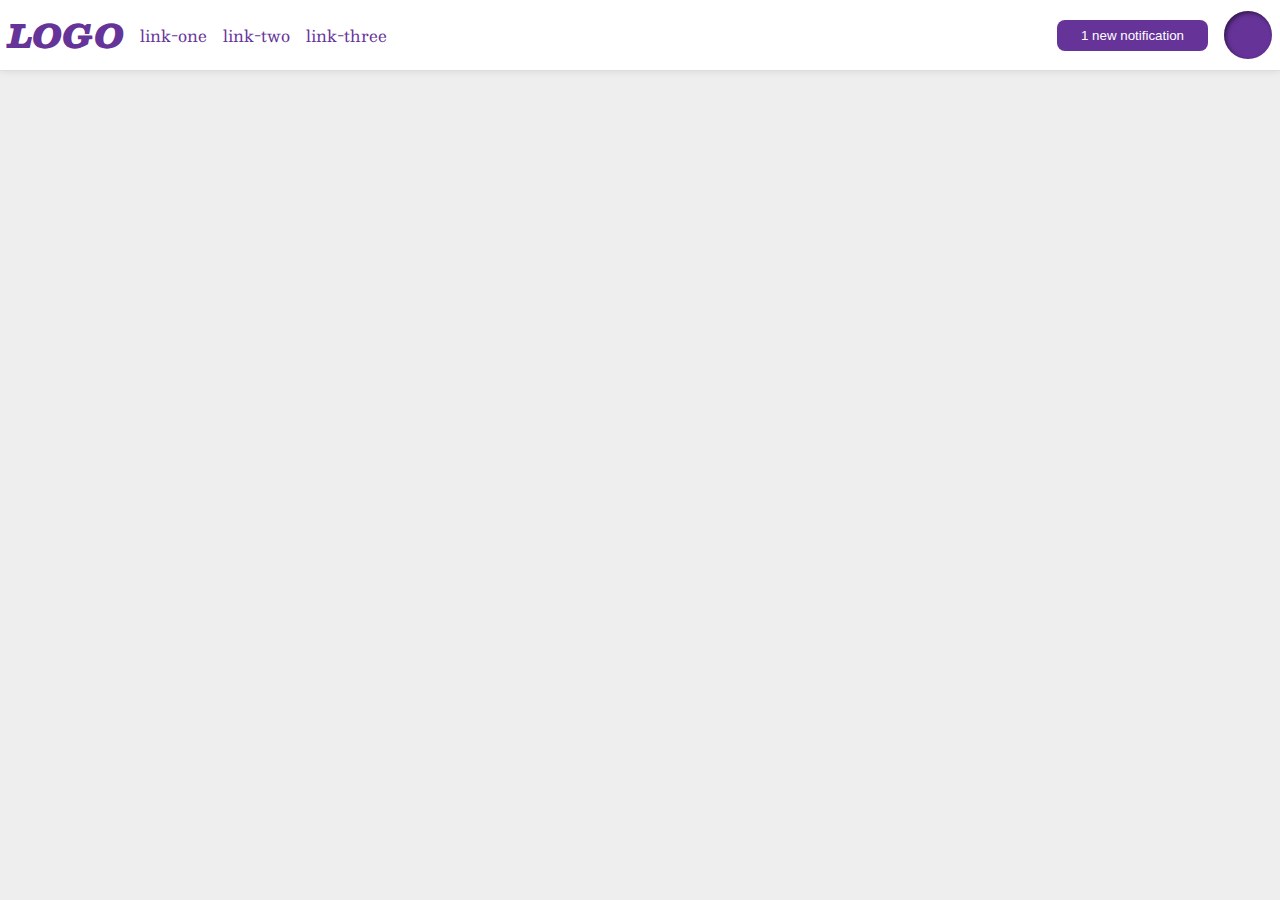
<file: flex/03-flex-header-2/index.html>
<!DOCTYPE html>
<html lang="en">
  <head>
    <meta charset="UTF-8">
    <meta http-equiv="X-UA-Compatible" content="IE=edge">
    <meta name="viewport" content="width=device-width, initial-scale=1.0">
    <title>Flex Header 2</title>
    <link rel="stylesheet" href="style.css">
  </head>
  <body>
    <div class="header">
      <div class="men1">
        <div class="logo">
        LOGO
      </div>
      <ul class="links">
        <li><a href="https://google.com">link-one</a></li>
        <li><a href="https://google.com">link-two</a></li>
        <li><a href="https://google.com">link-three</a></li>
      </ul>
      </div>
      <div class="men2">
      <button class="notifications">
        1 new notification
      </button>
      <div class="profile-image"></div>
    </div>
    </div>
  </body>
</html>
</file>
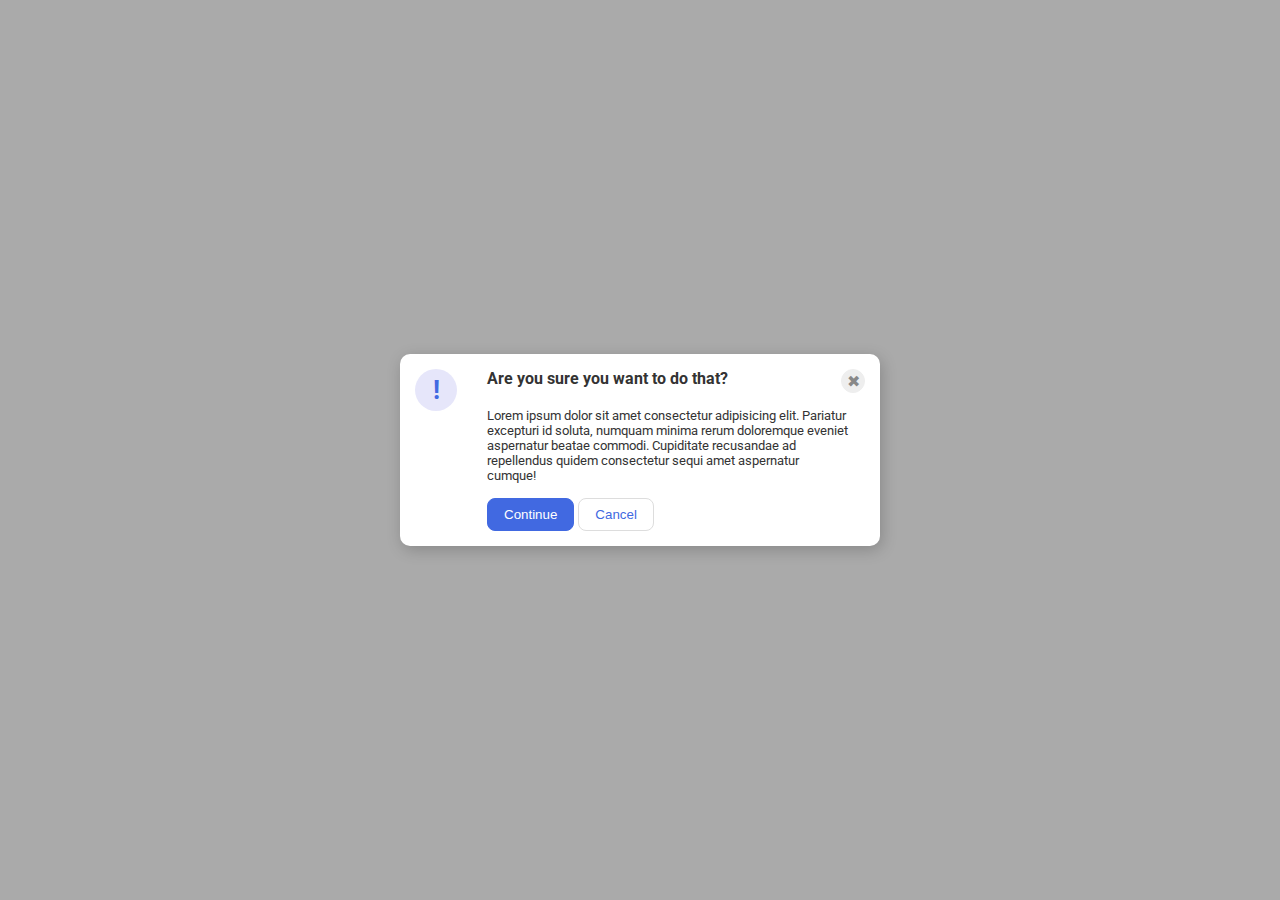
<file: flex/05-flex-modal/index.html>
<!DOCTYPE html>
<html lang="en">
  <head>
    <meta charset="UTF-8">
    <meta http-equiv="X-UA-Compatible" content="IE=edge">
    <meta name="viewport" content="width=device-width, initial-scale=1.0">
    <link rel="stylesheet" href="style.css">
    <title>Modal</title>
  </head>
  <body>
    <div class="modal">
      <div class="icon">!</div>
      <div class="horcontainer">
        <div class="horcontainerone">
          <div class="header">Are you sure you want to do that?</div>
          <button class="close-button">✖</button>
        </div>  
        <div class="text">Lorem ipsum dolor sit amet consectetur adipisicing elit. Pariatur excepturi id soluta, numquam minima rerum doloremque eveniet aspernatur beatae commodi. Cupiditate recusandae ad repellendus quidem consectetur sequi amet aspernatur cumque!</div>
        <div class="buttons">
          <button class="continue">Continue</button>
          <button class="cancel">Cancel</button>
        </div>
      </div>
    </div>
  </body>
</html>
</file>
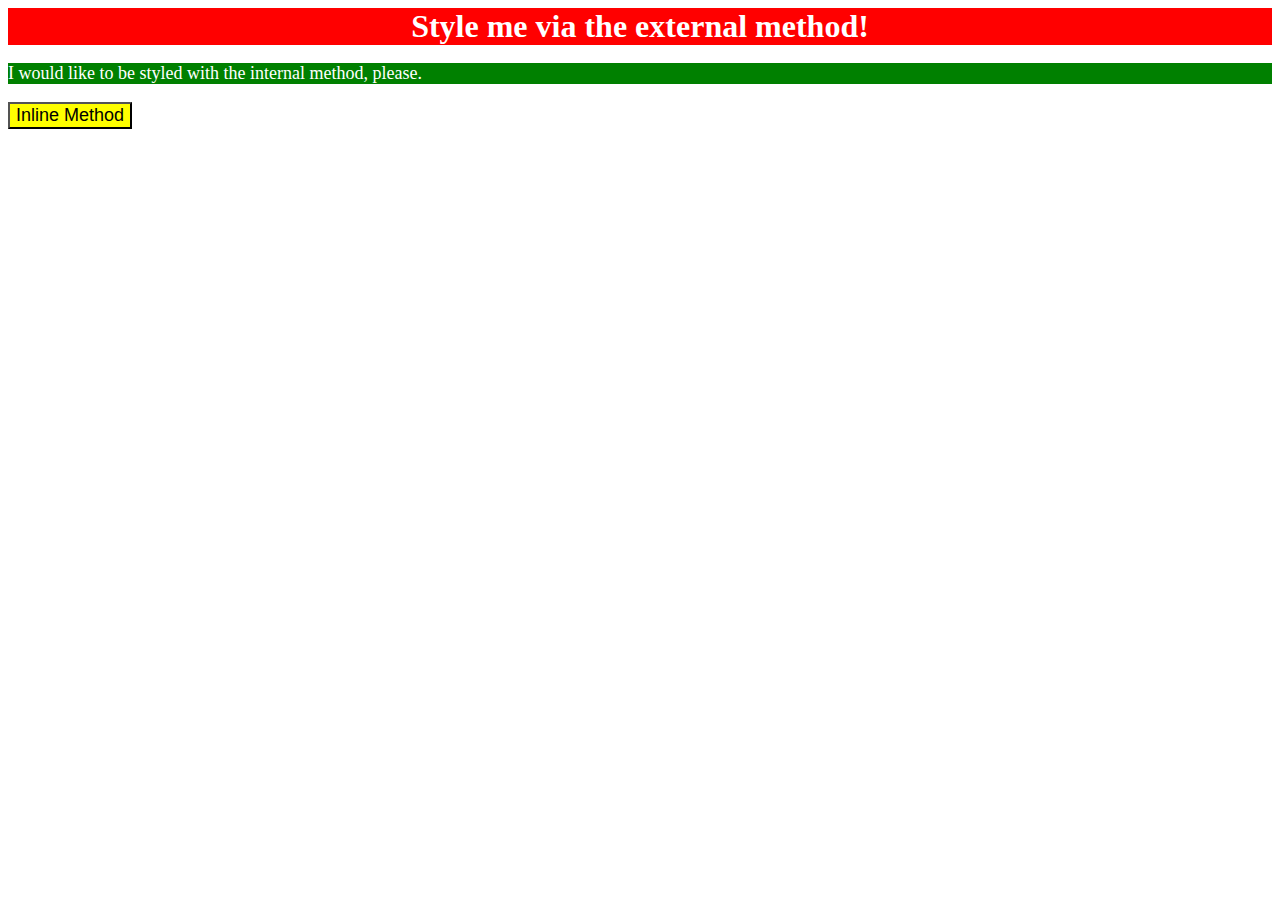
<file: foundations/01-css-methods/index.html>
<!DOCTYPE html>
<html lang="en">
  <head>
    <meta charset="UTF-8">
    <meta http-equiv="X-UA-Compatible" content="IE=edge">
    <meta name="viewport" content="width=device-width, initial-scale=1.0">
    <title>Methods for Adding CSS</title>
    <link rel="stylesheet" href="style.css">
    <style>
      p{
        background-color: green;
        color: white;
        font-size: 18px;
      }
    </style>
  </head>
  <body>
    <div>Style me via the external method!</div>
    <p>I would like to be styled with the internal method, please.</p>
    <button style=" background-color: yellow; font-size: 18px;">Inline Method</button>
  </body>
</html>
</file>
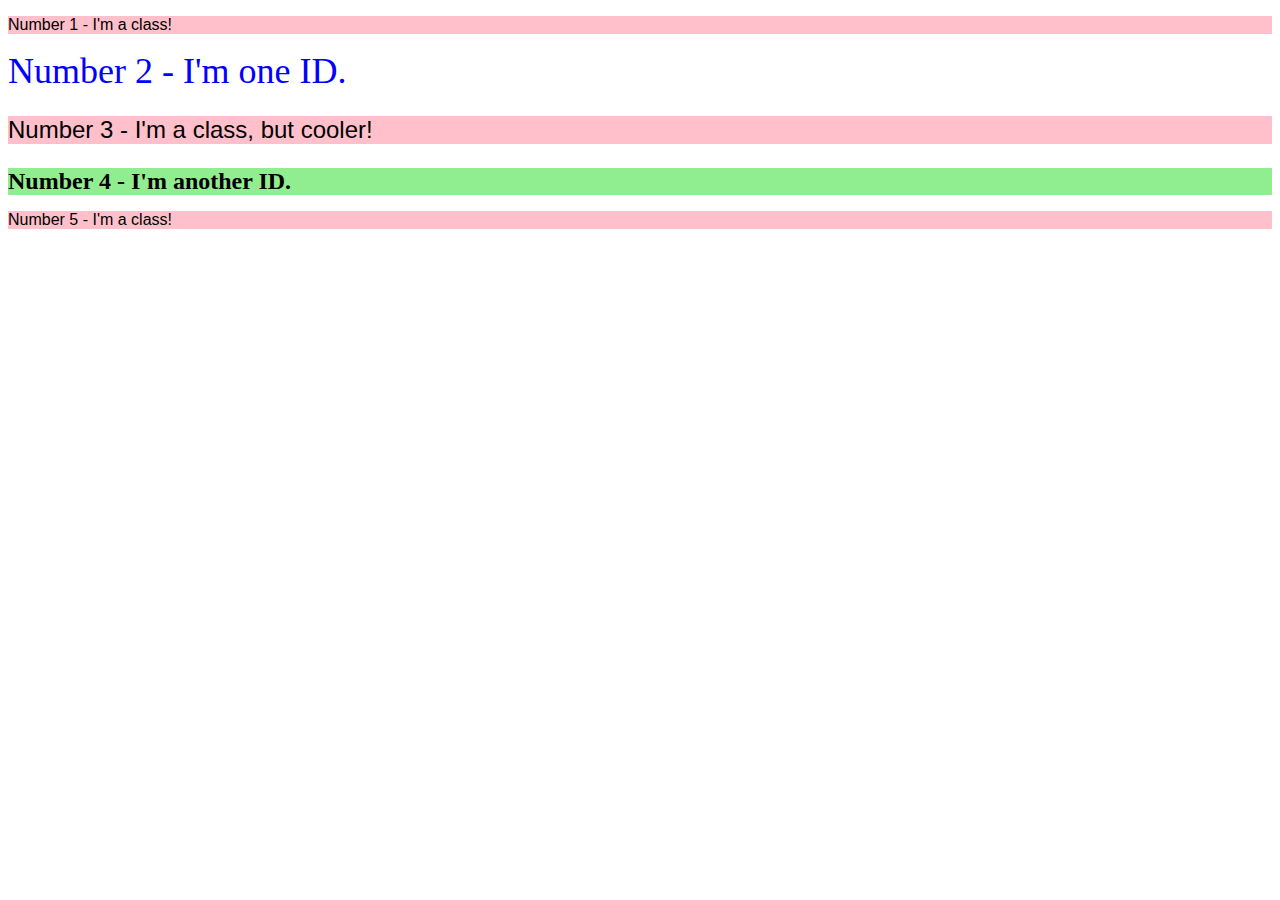
<file: foundations/02-class-id-selectors/index.html>
<!DOCTYPE html>
<html lang="en">
  <head>
    <meta charset="UTF-8">
    <meta http-equiv="X-UA-Compatible" content="IE=edge">
    <meta name="viewport" content="width=device-width, initial-scale=1.0">
    <title>Class and ID Selectors</title>
    <link rel="stylesheet" href="style.css">
  </head>
  <body>
    <p>Number 1 - I'm a class!</p>
    <div id="two">Number 2 - I'm one ID.</div>
    <p class="samefont">Number 3 - I'm a class, but cooler!</p>
    <div class="samefont" id="four">Number 4 - I'm another ID.</div>
    <p>Number 5 - I'm a class!</p>
  </body>
</html>
</file>
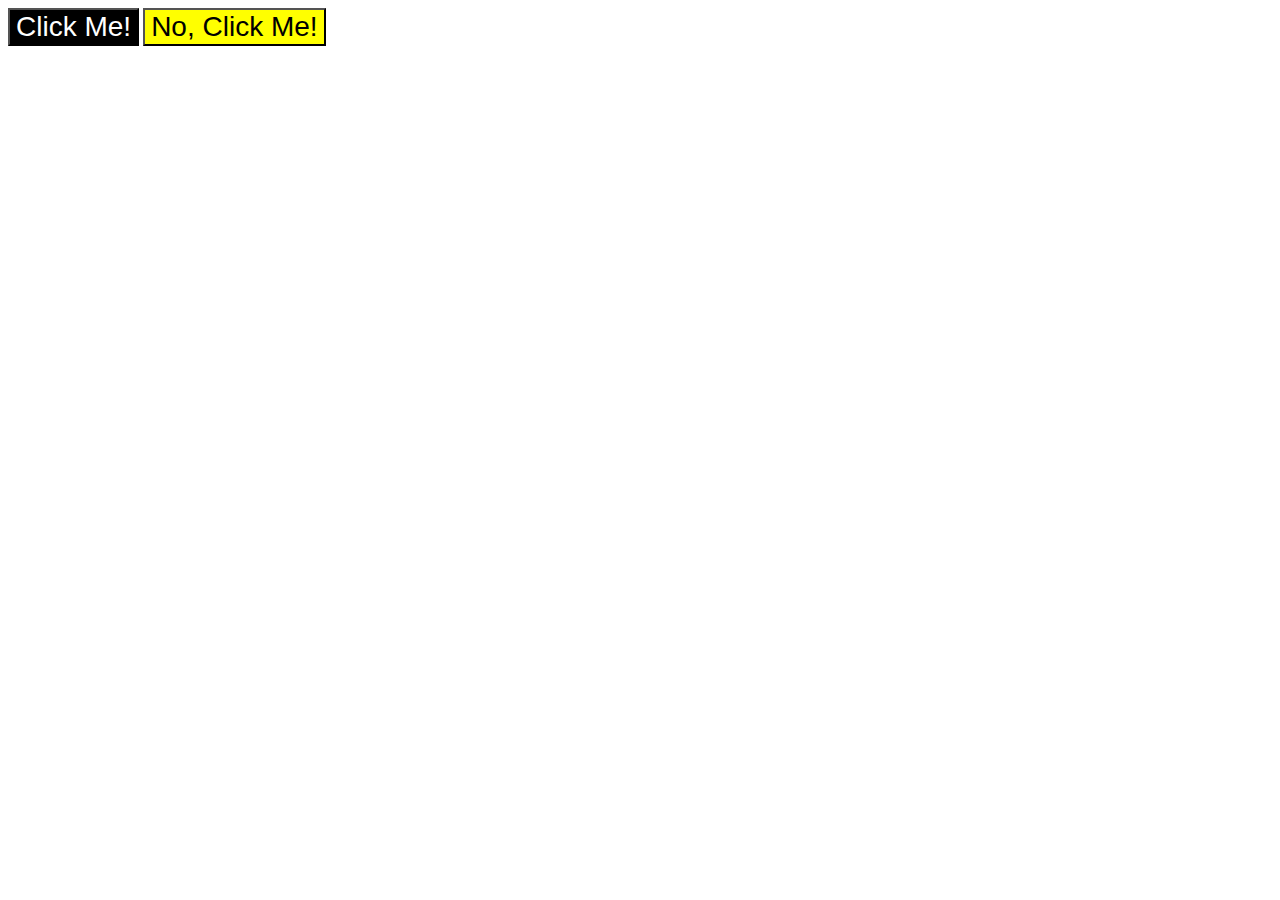
<file: foundations/03-grouping-selectors/index.html>
<!DOCTYPE html>
<html lang="en">
  <head>
    <meta charset="UTF-8">
    <meta http-equiv="X-UA-Compatible" content="IE=edge">
    <meta name="viewport" content="width=device-width, initial-scale=1.0">
    <title>Grouping Selectors</title>
    <link rel="stylesheet" href="style.css">
  </head>
  <body>
    <button class="Click">Click Me!</button>
    <button class="NoClick">No, Click Me!</button>
  </body>
</html>
</file>
<file: flex/03-flex-header-2/style.css>
/* this is some magical font-importing.  
you'll learn about it later. */
@import url('https://fonts.googleapis.com/css2?family=Besley:ital,wght@0,400;1,900&display=swap');

body {
  margin: 0;
  background: #eee;
  font-family: Besley, serif;
}

.header {
  background: white;
  border-bottom: 1px solid #ddd;
  box-shadow: 0 0 8px rgba(0,0,0,.1);
  display: flex;
  justify-content: space-between;
  align-items: center;
  padding: 8px;
}

.profile-image {
  background: rebeccapurple;
  box-shadow: inset 2px 2px 4px rgba(0,0,0,.5);
  border-radius: 50%;
  width: 48px;
  height: 48px;
  margin-left: 16px;
}

.logo {
  color: rebeccapurple;
  font-size: 32px;
  font-weight: 900;
  font-style: italic;
}

.men1{
  display: flex;
  justify-content: space-between;
  gap: 16px;
  align-items: center;
}

.men2{
  display: flex;
  justify-content: space-between;
  align-items: center;
}

button {
  border: none;
  border-radius: 8px;
  background: rebeccapurple;
  color: white;
  padding: 8px 24px;
}

a {
  /* this removes the line under our links */
  text-decoration: none;
  color: rebeccapurple;
}

ul {
  list-style-type: none;
  display: flex;
  justify-content: space-between;
  gap: 16px;
  margin: 0;
  padding: 0;
}
</file>
<file: flex/05-flex-modal/style.css>
@import url('https://fonts.googleapis.com/css2?family=Roboto:wght@400;700&display=swap');

html, body {
  height: 100%;
}

body {
  font-family: Roboto, sans-serif;
  margin: 0;
  background: #aaa;
  color: #333;
  /* I'll give you this one for free lol */
  display: flex;
  align-items: center;
  justify-content: center;
}

.modal {
  background: white;
  width: 480px;
  border-radius: 10px;
  box-shadow: 2px 4px 16px rgba(0,0,0,.2);
}

.icon {
  color: royalblue;
  font-size: 26px;
  font-weight: 700;
  background: lavender;
  width: 42px;
  height: 42px;
  border-radius: 50%;
  display: flex;
  align-items: center;
  justify-content: center;
}

.close-button {
  background: #eee;
  border-radius: 50%;
  color: #888;
  font-weight: 400;
  font-size: 16px;
  height: 24px;
  width: 24px;
  display: flex;
  align-items: center;
  justify-content: center;
  border: 1px solid #eee;
  padding: 0;
}

button {
  cursor: pointer;
  padding: 8px 16px;
  border-radius: 8px;
}

button.continue {
  background: royalblue;
  border: 1px solid royalblue;
  color: white;
}

button.cancel {
  background: white;
  border: 1px solid #ddd;
  color: royalblue;
}

.modal{
  display: flex;

}
.horcontainer{
  display: flex;
  flex-direction: column;
}
.horcontainerone{
  display: flex;
  justify-content: space-between;
  margin: 15px;
}
.icon{
  flex-shrink: 0;
  margin: 15px;
}
.header{
  font-weight: bold;
  
}
.text{
  padding-right: 30px;
  padding-left: 15px;
  font-size: small;
}
.buttons{
  margin: 15px;
}
</file>
<file: foundations/01-css-methods/style.css>
div {
    background-color: red;
    color: white;
    font-size: 32px;
    text-align: center;
    font-weight: bold;
}
</file>
<file: foundations/02-class-id-selectors/style.css>
p {
    background-color: pink;
    font-family: Verdana, Geneva, Tahoma, sans-serif;
}
#two {
    color:blue;
    font-size: 36px;
}
#four {
    background-color: lightgreen;
    font-size: 24px;
    font-weight: bold;
}
.samefont {
    font-size: 24px;
}
</file>
<file: foundations/03-grouping-selectors/style.css>
.Click,.NoClick{
    font-size: 28px;
    font-family: Arial, Helvetica, sans-serif;
}
.Click{
    background-color: black;
    color: white;
}
.NoClick{
    background-color: yellow;
}
</file>
